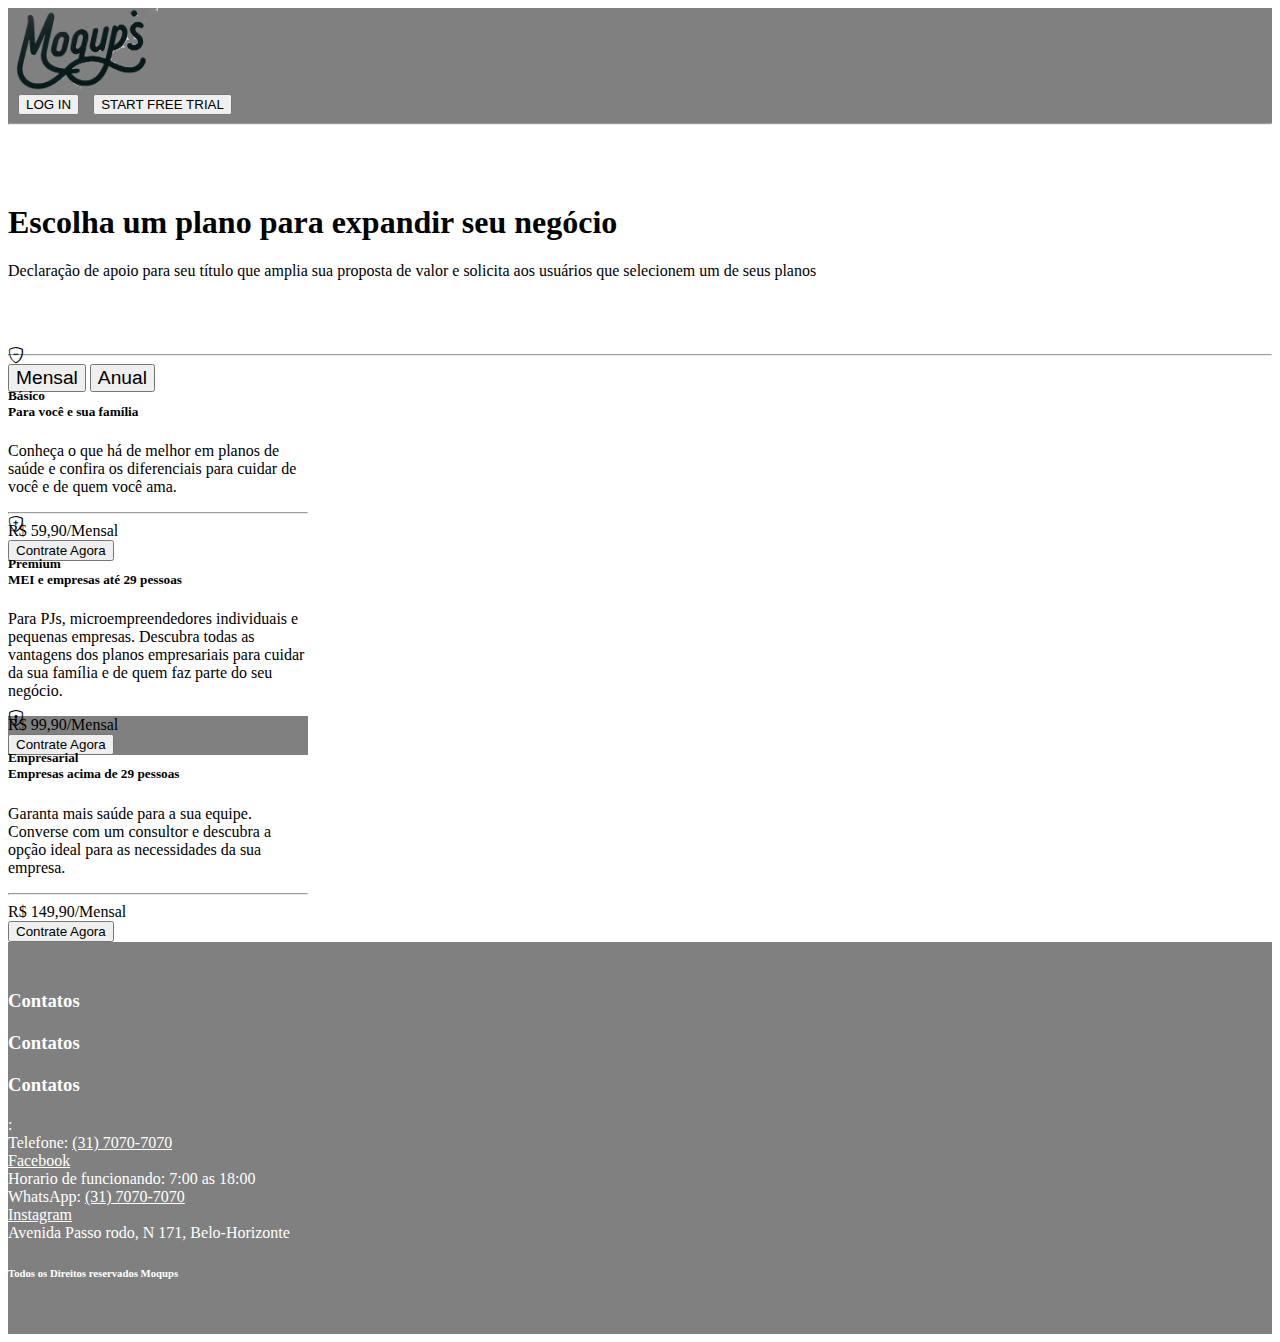
<file: index.html>
<!doctype html>
<html lang="pt-BR">
    <head>
        <title>Moqups</title>
        <!-- Required meta tags -->
        <meta charset="utf-8" />
        <meta
            name="viewport"
            content="width=device-width, initial-scale=1, shrink-to-fit=no"
        />

        <!-- Bootstrap CSS v5.2.1 -->
        <link
            href="https://cdn.jsdelivr.net/npm/bootstrap@5.3.2/dist/css/bootstrap.min.css"
            rel="stylesheet"
            integrity="sha384-T3c6CoIi6uLrA9TneNEoa7RxnatzjcDSCmG1MXxSR1GAsXEV/Dwwykc2MPK8M2HN"
            crossorigin="anonymous"
        />
        <link rel="stylesheet" href="https://cdn.jsdelivr.net/npm/bootstrap-icons@1.3.0/font/bootstrap-icons.css">
        <link rel="stylesheet" href="main1.css">
    </head>

    <body>
        <header>
            <div class="container d-flex justify-content-between mt-3 mb-3">
                <img class="logo" src="logo.png" alt="">
            
            
                <nav>
                    <button button type="button" class="btn btn-secondary">LOG IN</button>
                    <button type="button" class="btn btn-dark">START FREE TRIAL</button>
                </nav>
            </div>   
            <hr>
        </header>
        <main>
            <div class="cabecalho text-center">
                <h1 class="madimi-one-regular mb-5" >Escolha um plano para expandir seu negócio</h1>
                <p>Declaração de apoio para seu título que amplia sua proposta de valor e solicita aos usuários que selecionem um de seus planos</p>
                
            </div>
            <hr>          
            
            <div class="mensalAnual d-flex justify-content-center">
                <div class="btn-group btn-group-lg" role="group" aria-label="Basic mixed styles example">
                    <button type="button" class="btn btn-secondary">Mensal</button>
                    <button type="button" class="btn btn-dark">Anual</button>
                  </div>
            </div>
            
            <div class="precos d-flex justify-content-center p-5">
                <div class="card m-3">
                    <div class="position-absolute top-0 start-50 translate-middle-x" style="margin-top: -45px;">
                        <i class="bi bi-shield-minus display-3 text-secondary icone"></i>
                    </div>
                    <div class="card-body">
                      <h5 class="card-title text-center p-5">Básico <br>Para você e sua família</h5>
                      <p class="card-text mb-4 p-4">Conheça o que há de melhor em planos
                        de saúde e confira os diferenciais para cuidar de você e de quem você ama.</p>
                    </div>
                    <hr>
                    <div class="card-body text-center">
                      <li class="list-group-item p-3"><span class="align-top">R$ </span><span class="madimi-one-regular fs-1">59,90</span>/Mensal</li>
                      <button type="button" class="btn btn-dark">Contrate Agora</button>
                    </div>
                </div>

                <div class="card m-3">
                    <div class="position-absolute top-0 start-50 translate-middle-x" style="margin-top: -45px;">
                        <i class="bi bi-shield-plus display-3 text-secondary icone"></i>
                    </div>
                    <div class="card-body">
                      <h5 class="card-title text-center p-5">Premium <br>MEI e empresas até 29 pessoas</h5>
                      <p class="card-text mb-4 p-4">Para PJs, microempreendedores individuais e pequenas empresas. Descubra todas as vantagens dos planos empresariais para cuidar da sua família e de quem faz parte do seu negócio.</p>
                    </div>
                    <div class="card-body text-center destaque">
                      <li class="list-group-item p-3"><span class="align-top">R$ </span><span class="madimi-one-regular fs-1">99,90</span>/Mensal</li>
                      <button type="button" class="btn btn-dark">Contrate Agora</button>
                    </div>
                </div>

                <div class="card m-3">
                    <div class="position-absolute top-0 start-50 translate-middle-x" style="margin-top: -45px;">
                        <i class="bi bi-shield-lock display-3 text-secondary icone"></i>
                    </div>
                    <div class="card-body">
                      <h5 class="card-title text-center p-5">Empresarial <br>Empresas acima de 29 pessoas</h5>
                      <p class="card-text mb-4 p-4">Garanta mais saúde para a sua equipe. Converse com um consultor e descubra a opção ideal para as necessidades da sua empresa.</p>
                    </div>
                    <hr>
                    <div class="card-body text-center">
                      <li class="list-group-item p-3"><span class="align-top">R$ </span><span class="madimi-one-regular fs-1">149,90</span>/Mensal</li>
                      <button type="button" class="btn btn-dark">Contrate Agora</button>
                    </div>
                </div>

            </div>
        </main>
        <footer>
            <div class="p-3">
                <div class="row text-center rodape">
                    <div class="col-sm-4 madimi-one-regular"><h3>Contatos</h3></div>
                    <div class="col-sm-4 madimi-one-regular"><h3>Contatos</h3></div>
                    <div class="col-sm-4 madimi-one-regular"><h3>Contatos</h3>:</div>

                    <div class="col-sm-4">Telefone: <a href="tel:3170707070">(31) 7070-7070</a></div>
                    <div class="col-sm-4"><a href="https://fb.com">Facebook</a></div>
                    <div class="col-sm-4">Horario de funcionando: 7:00 as 18:00</div>

                    <div class="col-sm-4">WhatsApp: <a href="https://wa.me/553170707070?text=Ola">(31) 7070-7070</a></div>
                    <div class="col-sm-4"><a href="https://instragram.com">Instagram</a></div>
                    <div class="col-sm-4">Avenida Passo rodo, N 171, Belo-Horizonte</div>
                    
                </div>
                <h6 class="text-center mt-5 ">
                    Todos os Direitos reservados Moqups
                </h6>
            </div>
        </footer>
        <!-- Bootstrap Java Script Libraries -->
        <script
            src="https://cdn.jsdelivr.net/npm/@popperjs/core@2.11.8/dist/umd/popper.min.js"
            integrity="sha384-I7E8VVD/ismYTF4hNIPjVp/Zjvgyol6VFvRkX/vR+Vc4jQkC+hVqc2pM8ODewa9r"
            crossorigin="anonymous"
        ></script>

        <script
            src="https://cdn.jsdelivr.net/npm/bootstrap@5.3.2/dist/js/bootstrap.min.js"
            integrity="sha384-BBtl+eGJRgqQAUMxJ7pMwbEyER4l1g+O15P+16Ep7Q9Q+zqX6gSbd85u4mG4QzX+"
            crossorigin="anonymous"
        ></script>
    </body>
</html>
</file>
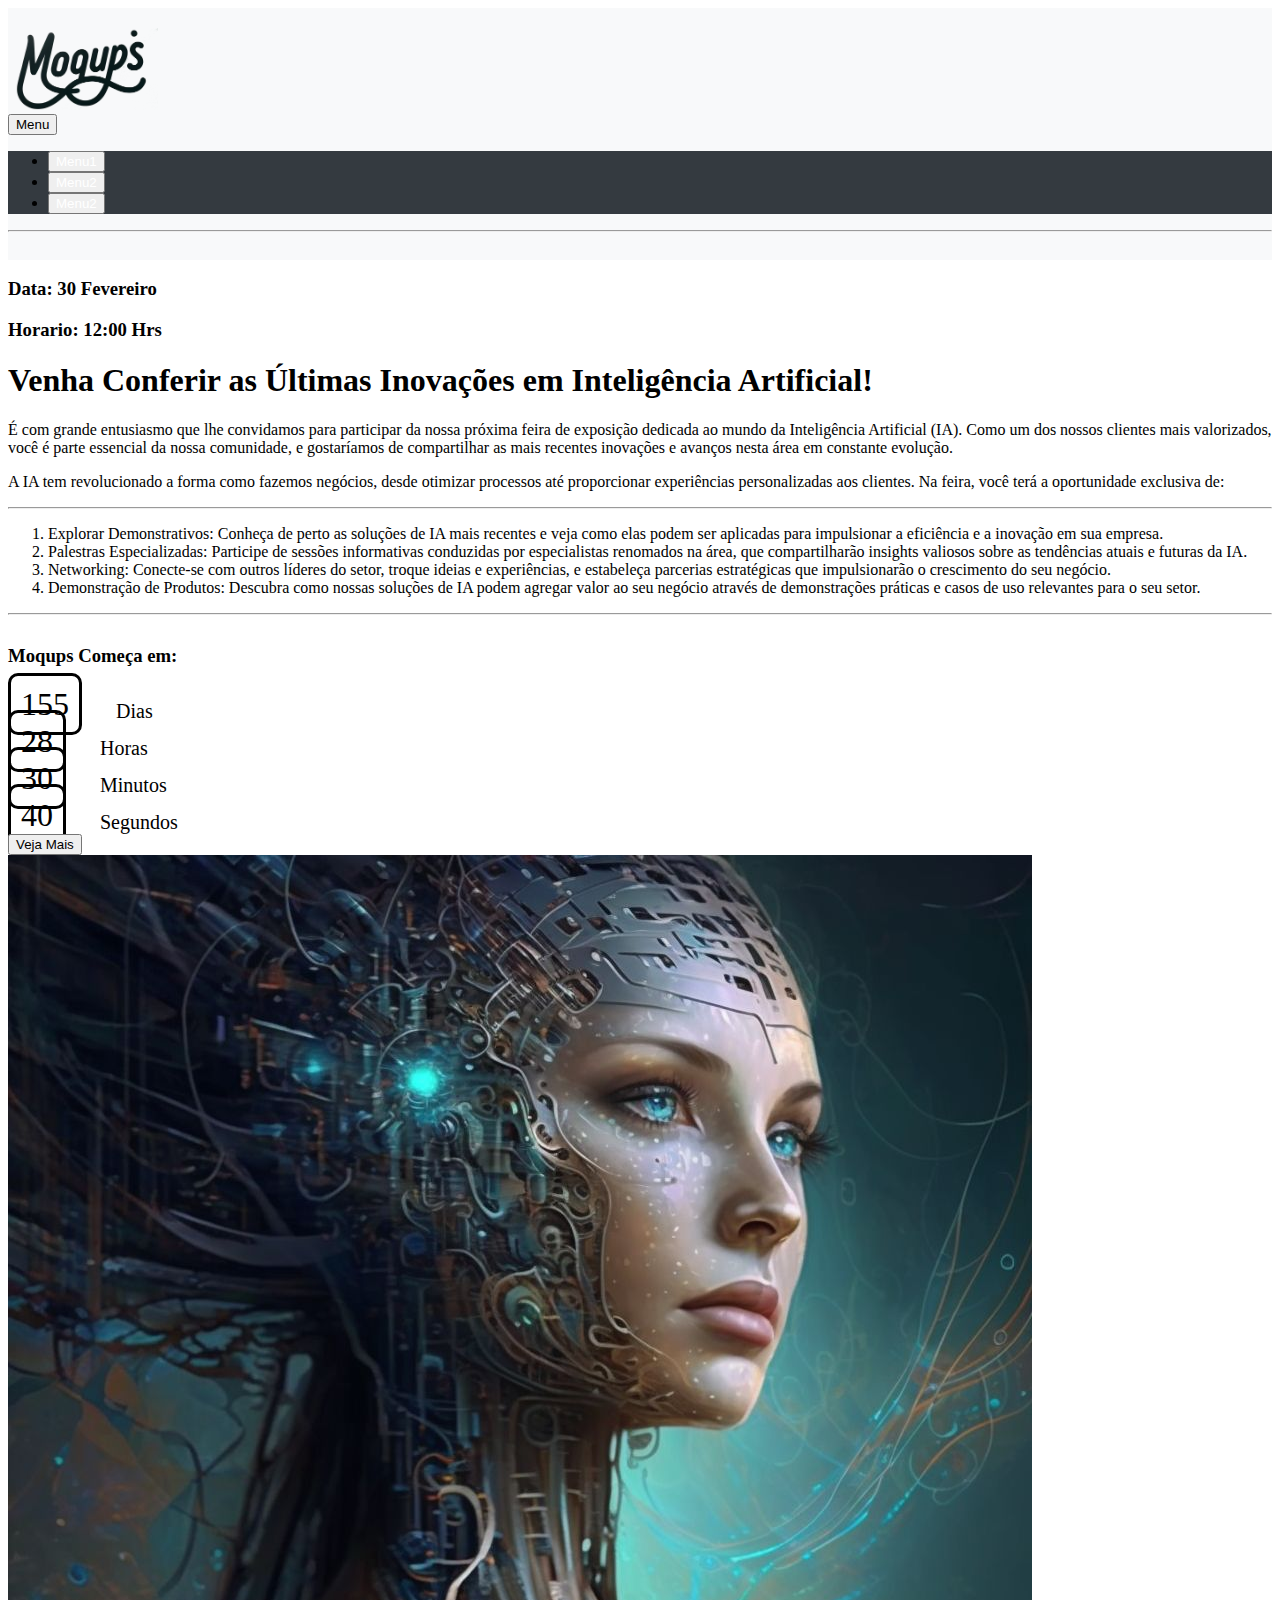
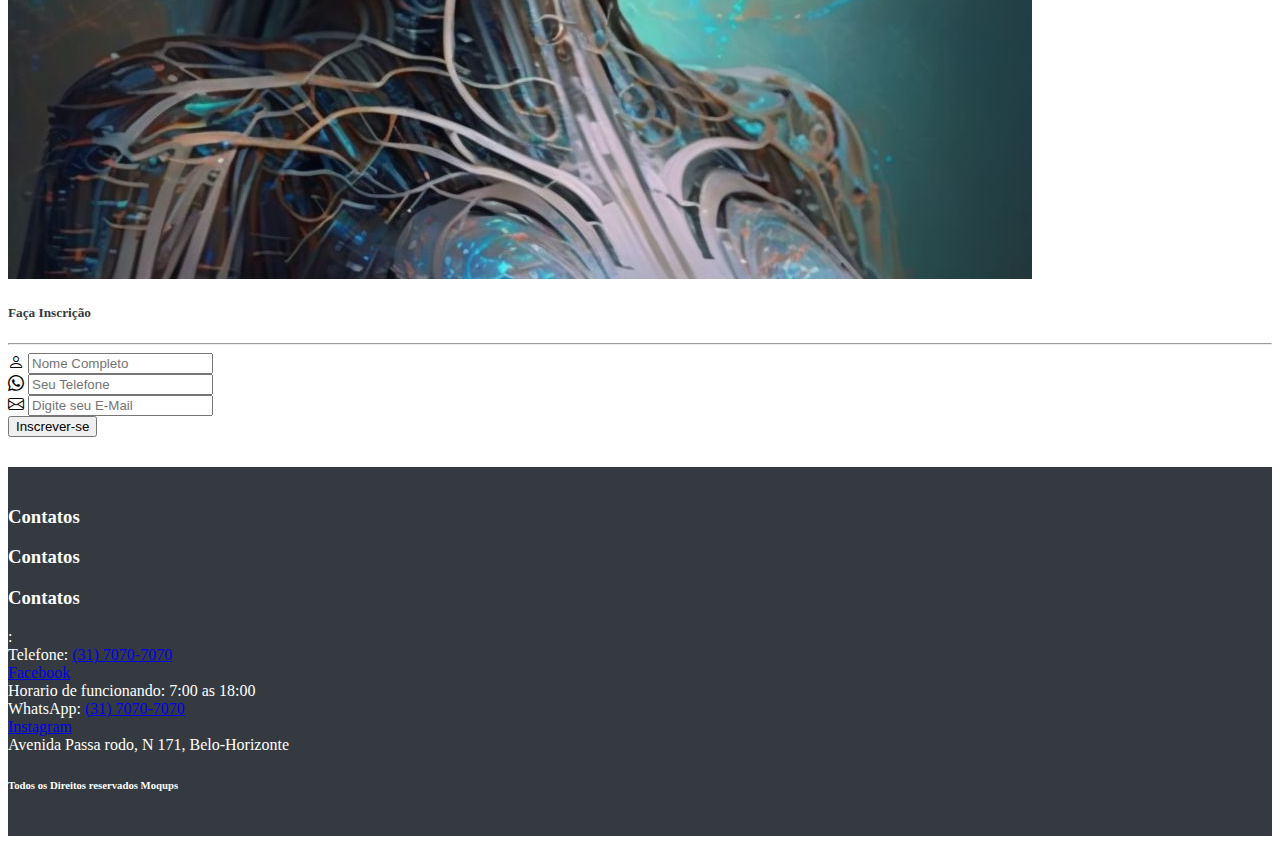
<file: index2.html>
<!doctype html>
<html lang="pt-BR">
    <head>
        <title>Moqups</title>
        <!-- Required meta tags -->
        <meta charset="utf-8" />
        <meta
            name="viewport"
            content="width=device-width, initial-scale=1, shrink-to-fit=no"
        />

        <!-- Bootstrap CSS v5.2.1 -->
        <link
            href="https://cdn.jsdelivr.net/npm/bootstrap@5.3.2/dist/css/bootstrap.min.css"
            rel="stylesheet"
            integrity="sha384-T3c6CoIi6uLrA9TneNEoa7RxnatzjcDSCmG1MXxSR1GAsXEV/Dwwykc2MPK8M2HN"
            crossorigin="anonymous"
        />
        <link rel="stylesheet" href="https://cdn.jsdelivr.net/npm/bootstrap-icons@1.3.0/font/bootstrap-icons.css">
        <link rel="stylesheet" href="main2.css">
    </head>

    <body>
        <header>
            <div class="container d-flex justify-content-between mt-3 mb-3">
                <img class="logo" src="logo.png" alt="">
            
            
                <div class="dropdown">
                    <button class="btn btn-secondary dropdown-toggle" type="button" id="dropdownMenu2" data-bs-toggle="dropdown" aria-expanded="false">
                      Menu
                    </button>
                    <ul class="dropdown-menu" aria-labelledby="dropdownMenu2">
                      <li><button class="dropdown-item" type="button">Menu1</button></li>
                      <li><button class="dropdown-item" type="button">Menu2</button></li>
                      <li><button class="dropdown-item" type="button">Menu2</button></li>
                    </ul>
                </div>
            </div>   
            <hr>
        </header>
        <main class="d-flex justify-content-center">
            
            <div class="container row">
                <div class="col-sm-7">
                    <div class="madimi-one-regular">
                        <h3>Data: <span>30 Fevereiro</span></h3>
                        <h3>Horario: <span>12:00 Hrs</span></h3>
                    </div>

                    <div class="cabecalho ">
                        <h1 class="madimi-one-regular mb-5" >Venha Conferir as Últimas Inovações em Inteligência Artificial!</h1>
                        <p>É com grande entusiasmo que lhe convidamos para participar da nossa próxima feira de exposição dedicada ao mundo da Inteligência Artificial (IA). Como um dos nossos clientes mais valorizados, você é parte essencial da nossa comunidade, e gostaríamos de compartilhar as mais recentes inovações e avanços nesta área em constante evolução.</p>
                        <p>A IA tem revolucionado a forma como fazemos negócios, desde otimizar processos até proporcionar experiências personalizadas aos clientes. Na feira, você terá a oportunidade exclusiva de:</p>
                        <hr>
                        <ol>
                            <li>Explorar Demonstrativos: Conheça de perto as soluções de IA mais recentes e veja como elas podem ser aplicadas para impulsionar a eficiência e a inovação em sua empresa.</li>
                            <li>Palestras Especializadas: Participe de sessões informativas conduzidas por especialistas renomados na área, que compartilharão insights valiosos sobre as tendências atuais e futuras da IA.</li>
                            <li>Networking: Conecte-se com outros líderes do setor, troque ideias e experiências, e estabeleça parcerias estratégicas que impulsionarão o crescimento do seu negócio.</li>
                            <li>Demonstração de Produtos: Descubra como nossas soluções de IA podem agregar valor ao seu negócio através de demonstrações práticas e casos de uso relevantes para o seu setor.</li>
                        </ol>
                        <hr>
                    </div>
                    <div>
                        <h3 class="madimi-one-regular mb-5" >Moqups Começa em:</h3>
                    </div>
                    <div class="contador d-flex">
                        
                        <div class="text-center">
                            <span class="tempo">155</span>
                            <span class="tempo-texto"> Dias</span>
                        </div>
                        <div class="text-center">
                            <span class="tempo">28</span>
                            <span class="tempo-texto"> Horas</span>
                        </div>
                        <div class="text-center">
                            <span class="tempo">30</span>
                            <span class="tempo-texto"> Minutos</span>
                        </div>
                        <div class="text-center">
                            <span class="tempo">40</span>
                            <span class="tempo-texto"> Segundos</span>
                        </div>

                    </div>

                    <div class="mb-3 mt-3">
                        <button type="button" class="btn btn-secondary btn-lg">Veja Mais</button>
                    </div>
                    

                </div>







                    
                <div class="col-sm-5 p-2">
                    <div>
                        <div class="card">
                            <img src="ia.png" class="card-img-top" alt="...">
                            <div class="card-body">
                              <h5 class="card-title madimi-one-regular">Faça Inscrição</h5>
                              <hr>
                              <div class="input-group mb-3">
                                <span class="input-group-text" id="basic-addon1"><i class="bi bi-person"></i></span>
                                <input type="text" class="form-control" placeholder="Nome Completo" aria-label="nomeCompleto" aria-describedby="basic-addon1">
                              </div>
                              <div class="input-group mb-3">
                                <span class="input-group-text" id="basic-addon1"><i class="bi bi-whatsapp"></i></span>
                                <input type="number" class="form-control" placeholder="Seu Telefone" aria-label="nomeCompleto" aria-describedby="basic-addon1">
                              </div>
                              <div class="input-group mb-3">
                                <span class="input-group-text" id="basic-addon1"><i class="bi bi-envelope"></i></span>
                                <input type="email" class="form-control" placeholder="Digite seu E-Mail" aria-label="nomeCompleto" aria-describedby="basic-addon1">
                              </div>
                              <div class="mb-3 mt-3">
                                <button type="button" class="btn btn-secondary btn-lg">Inscrever-se</button>
                                </div>
                          </div>
                    </div>
                </div>

            </div>


        </main>
        <footer>
            <div class="p-3">
                <div class="row text-center rodape">
                    <div class="col-sm-4 madimi-one-regular"><h3>Contatos</h3></div>
                    <div class="col-sm-4 madimi-one-regular"><h3>Contatos</h3></div>
                    <div class="col-sm-4 madimi-one-regular"><h3>Contatos</h3>:</div>

                    <div class="col-sm-4">Telefone: <a href="tel:3170707070">(31) 7070-7070</a></div>
                    <div class="col-sm-4"><a href="https://fb.com">Facebook</a></div>
                    <div class="col-sm-4">Horario de funcionando: 7:00 as 18:00</div>

                    <div class="col-sm-4">WhatsApp: <a href="https://wa.me/553170707070?text=Ola">(31) 7070-7070</a></div>
                    <div class="col-sm-4"><a href="https://instragram.com">Instagram</a></div>
                    <div class="col-sm-4">Avenida Passa rodo, N 171, Belo-Horizonte</div>
                    
                </div>
                <h6 class="text-center mt-5 ">
                    Todos os Direitos reservados Moqups
                </h6>
            </div>
        </footer>
        <!-- Bootstrap Java Script Libraries -->
        <script
            src="https://cdn.jsdelivr.net/npm/@popperjs/core@2.11.8/dist/umd/popper.min.js"
            integrity="sha384-I7E8VVD/ismYTF4hNIPjVp/Zjvgyol6VFvRkX/vR+Vc4jQkC+hVqc2pM8ODewa9r"
            crossorigin="anonymous"
        ></script>

        <script
            src="https://cdn.jsdelivr.net/npm/bootstrap@5.3.2/dist/js/bootstrap.min.js"
            integrity="sha384-BBtl+eGJRgqQAUMxJ7pMwbEyER4l1g+O15P+16Ep7Q9Q+zqX6gSbd85u4mG4QzX+"
            crossorigin="anonymous"
        ></script>
    </body>
</html>
</file>
<file: main1.css>
header {
    background-color:gray;
}

.logo {
    max-width: 150px; 
}


nav button {
    margin-left: 10px; 
}


.cabecalho {
    padding: 50px 0;
}


.btn-group-lg button {
    font-size: 1.2rem; 
}


.card {
    border: none; 
    max-width: 300px; 
}

.icone {
    margin-top: -45px; 
}

.destaque {
    background-color: gray;
}


footer {
    background-color:gray; 
    color: #fff; 
    padding: 30px 0; 
}

.rodape h3 {
    margin-bottom: 20px; 
}

.rodape a {
    color:white; 
}
</file>
<file: main2.css>
header {
    background-color: #f8f9fa;
    padding: 20px 0;
}

.logo {
    max-width: 150px;
    height: auto;
}


.dropdown-menu {
    background-color: #343a40;
}

.dropdown-item {
    color: #ffffff;
}


.cabecalho {
    margin-bottom: 30px;
}


.card {
    margin-bottom: 30px;
}

.card-title {
    color: #343a40;
}


footer {
    background-color: #343a40;
    color: #ffffff;
    padding: 20px 0;
}

.rodape {
    margin-bottom: 0;
}
.tempo{
    width: 100px;
    font-size: 32px;
    margin-right: 30px;
    vertical-align:middle ;
    border: solid 3px black;
    padding: 10px;
    border-radius: 10px;
}
.tempo-texto{
    font-size: 20px;
    vertical-align: bottom;
}
</file>
